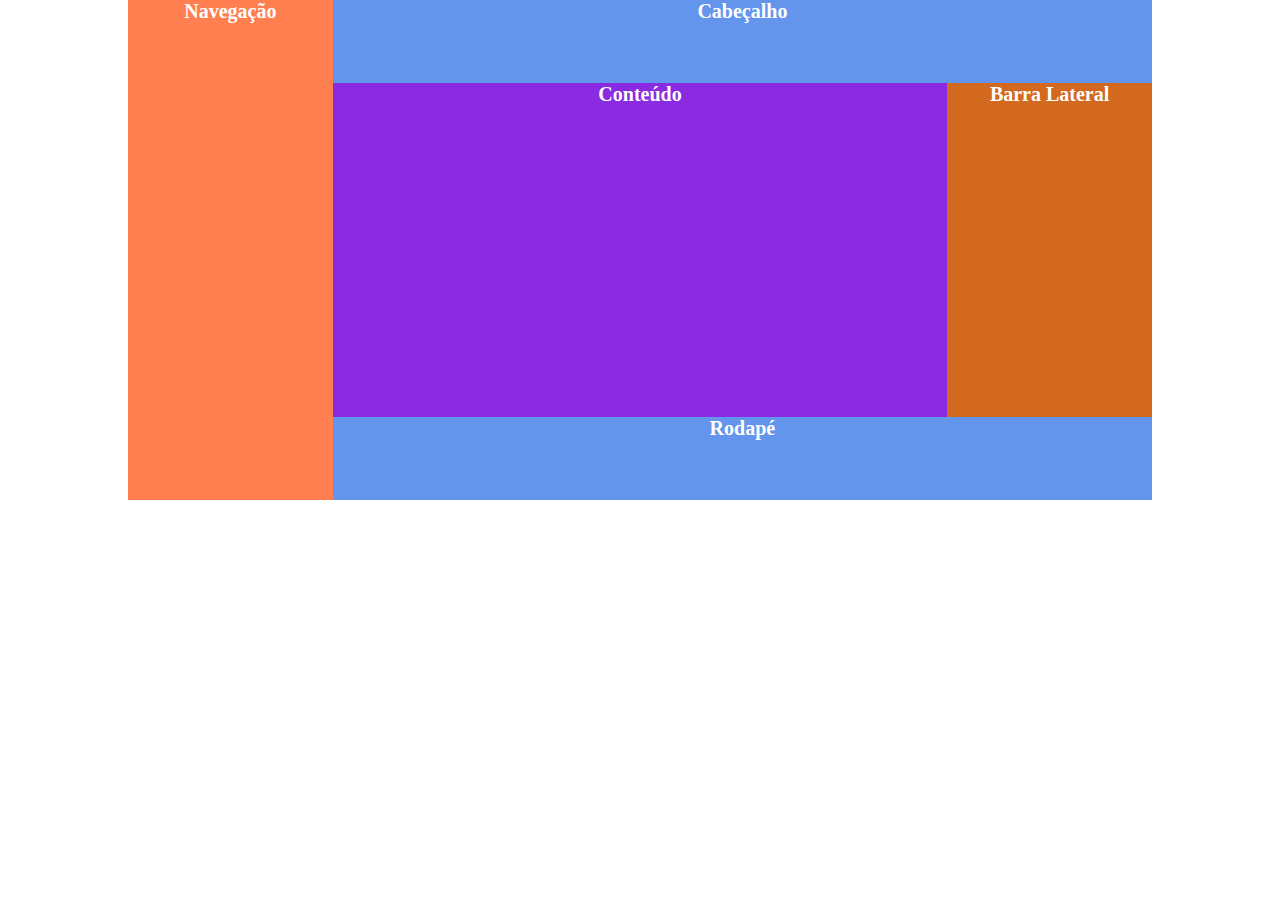
<file: test-layout1-3/index.html>
<!DOCTYPE html>
<html lang="pt_BR">

<head>
    <meta charset="UTF-8">
    <meta name="viewport" content="width=device-width, initial-scale=1.0">
    <meta http-equiv="X-UA-Compatible" content="ie=edge">
    <title>Teste - Layout</title>
    <link rel="stylesheet" href="css/style.css">
</head>

<body>
    <section class="corpo flex">
        <div class="nav flex-item-1">Navegação</div>
        <div class="direito flex-item-4 flex">
            <div class="cima flex-item-1">
                <div class="topo flex-item-1">Cabeçalho</div>
            </div>
            <div class="flex flex-item-4">
                <div class="conteudo flex-item-3">Conteúdo</div>
                <div class="barra flex-item-1">Barra Lateral</div>
            </div>
            <div class="flex-item-1">
                <div class="footer flex-item-1">Rodapé</div>
            </div>
        </div>

    </section>
</body>

</html>
</file>
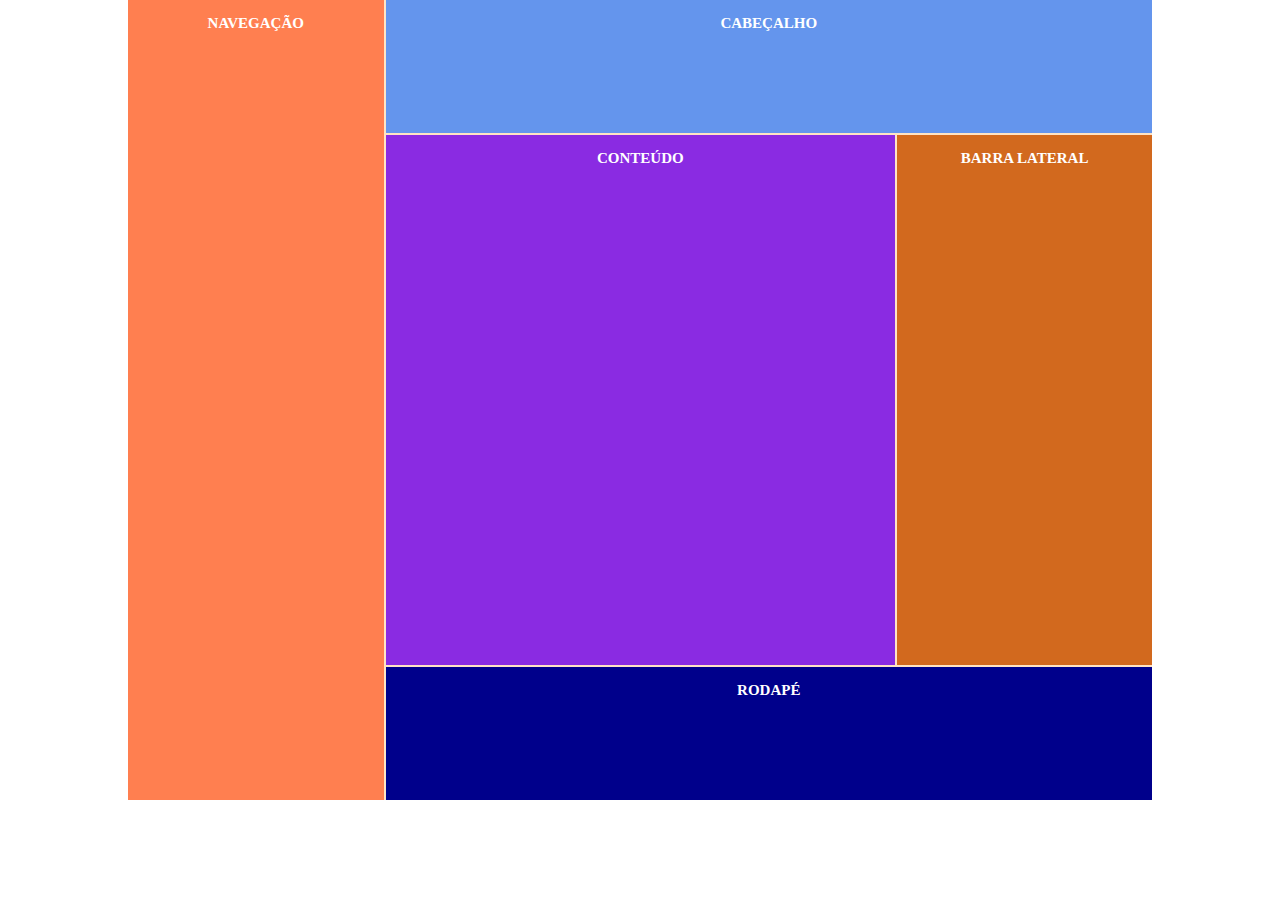
<file: teste-1-4/index.html>
<!DOCTYPE html>
<html lang="pt-BR">

<head>
    <meta charset="UTF-8">
    <meta name="viewport" content="width=device-width, initial-scale=1.0">
    <meta http-equiv="X-UA-Compatible" content="ie=edge">
    <title>Document</title>
    <link rel="stylesheet" href="css/style.css">
</head>

<body>
    <section class="corpo flex">
        <div class="nav flex-item-1">
            <p>Navegação</p>
        </div>
        <div class="direita flex-item-3 flex">
            <div class="topo flex-item-1">
                <p>Cabeçalho</p>
            </div>
            <div class="flex-item-4 flex">
                <div class="conteudo flex-item-4">
                    <p>Conteúdo</p>
                </div>
                <div class="barra flex-item-2">
                    <p>Barra Lateral</p>
                </div>
            </div>
            <div class="rodape flex-item-1">
                <p>Rodapé</p>
            </div>
        </div>
    </section>
</body>

</html>
</file>
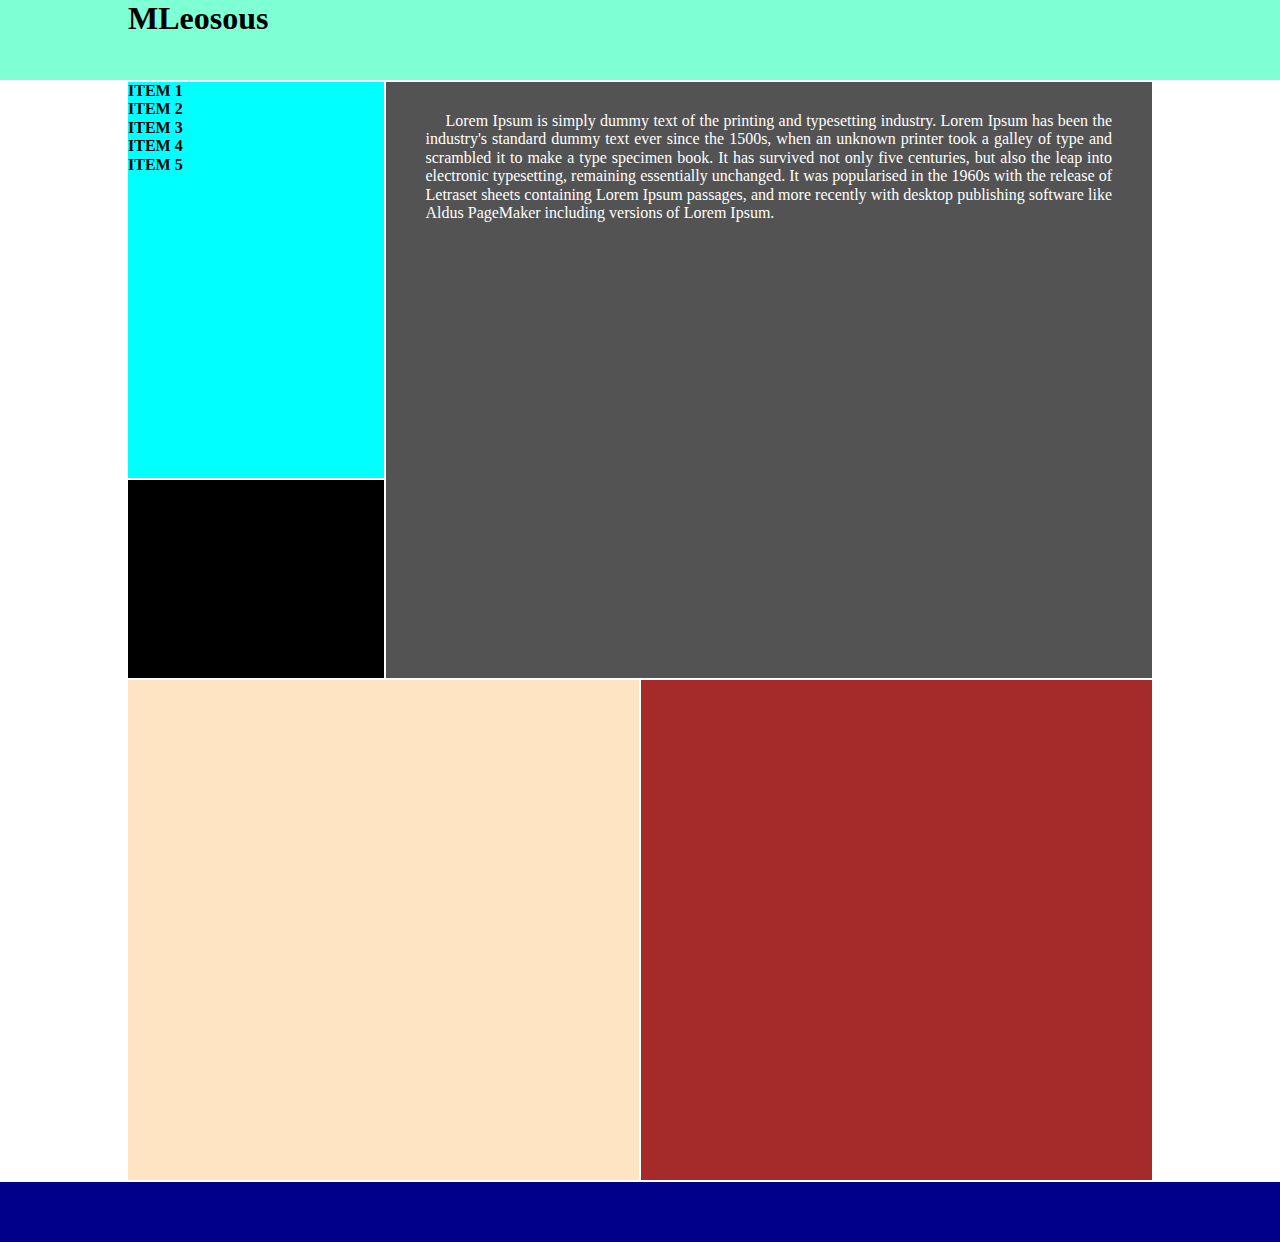
<file: teste1-2/index.html>
<!DOCTYPE html>
<html lang="pt-BR">

<head>
    <meta charset="UTF-8">
    <meta name="viewport" content="width=device-width, initial-scale=1.0">
    <meta http-equiv="X-UA-Compatible" content="ie=edge">
    <title>Layout - Teste 2</title>
    <link rel="stylesheet" href="css/style.css">
</head>

<body>
    <section class="topo">
        <h1 class="logo">MLeosous</h1>
    </section>
    <section class="corpo flex">
        <div class="esquerda flex flex-item-1">
            <div class="esquerda-cima flex-item-2">
                <ul class="menu-esquerdo">
                    <li><a href="">item 1</a></li>
                    <li><a href="">item 2</a></li>
                    <li><a href="">item 3</a></li>
                    <li><a href="">item 4</a></li>
                    <li><a href="">item 5</a></li>
                </ul>
            </div>
            <div class="esquerda-baixo flex-item-1"></div>
        </div>
        <div class="direita flex-item-3">
            <p>Lorem Ipsum is simply dummy text of the printing and typesetting industry. Lorem Ipsum has been the
                industry's standard dummy text ever since the 1500s, when an unknown printer took a galley of type and
                scrambled it to make a type specimen book. It has survived not only five centuries, but also the leap
                into electronic typesetting, remaining essentially unchanged. It was popularised in the 1960s with the
                release of Letraset sheets containing Lorem Ipsum passages, and more recently with desktop publishing
                software like Aldus PageMaker including versions of Lorem Ipsum.</p>
        </div>
    </section>
    <section class="info flex">
        <div class="info-esquerda flex-item-1"></div>
        <div class="info-direita flex-item-1"></div>
    </section>
    <section class="rodape"></section>
</body>

</html>
</file>
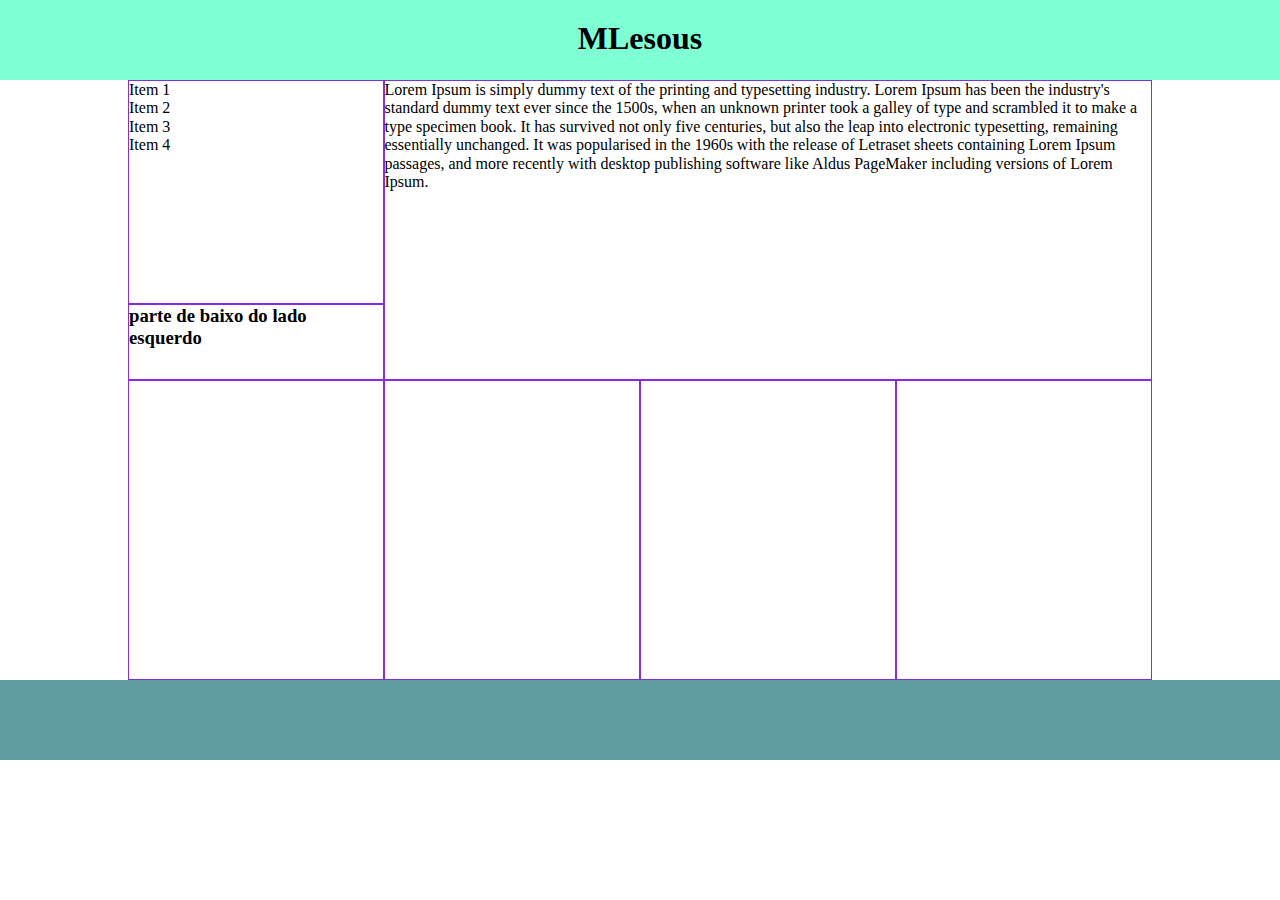
<file: teste1-5/index.html>
<!DOCTYPE html>
<html lang="pt-BR">

<head>
    <meta charset="UTF-8">
    <meta name="viewport" content="width=device-width, initial-scale=1.0">
    <meta http-equiv="X-UA-Compatible" content="ie=edge">
    <title>Document</title>
    <link rel="stylesheet" href="css/style.css">
</head>

<body>
    <section class="topo">
            <h1>MLesous</h1>
    </section>
    <section class="flex corpo">
        <section class="flex-1 flex col-esquerda">
            <div class="cima flex-3">
                <p>Item 1</p>
                <p>Item 2</p>
                <p>Item 3</p>
                <p>Item 4</p>
            </div>
            <div class="baixo flex-1">
                <h3>parte de baixo do lado esquerdo</h3>
            </div>
        </section>
        <div class="flex-3 direita">
            <p>Lorem Ipsum is simply dummy text of the printing and typesetting industry. Lorem Ipsum has been the
                industry's standard dummy text ever since the 1500s, when an unknown printer took a galley of type and
                scrambled it to make a type specimen book. It has survived not only five centuries, but also the leap
                into electronic typesetting, remaining essentially unchanged. It was popularised in the 1960s with the
                release of Letraset sheets containing Lorem Ipsum passages, and more recently with desktop publishing
                software like Aldus PageMaker including versions of Lorem Ipsum.</p>
        </div>
    </section>
    <section class="noticia flex">
        <div class="flex-1"></div>
        <div class="flex-1"></div>
        <div class="flex-1"></div>
        <div class="flex-1"></div>
    </section>
    <footer></footer>

</body>

</html>
</file>
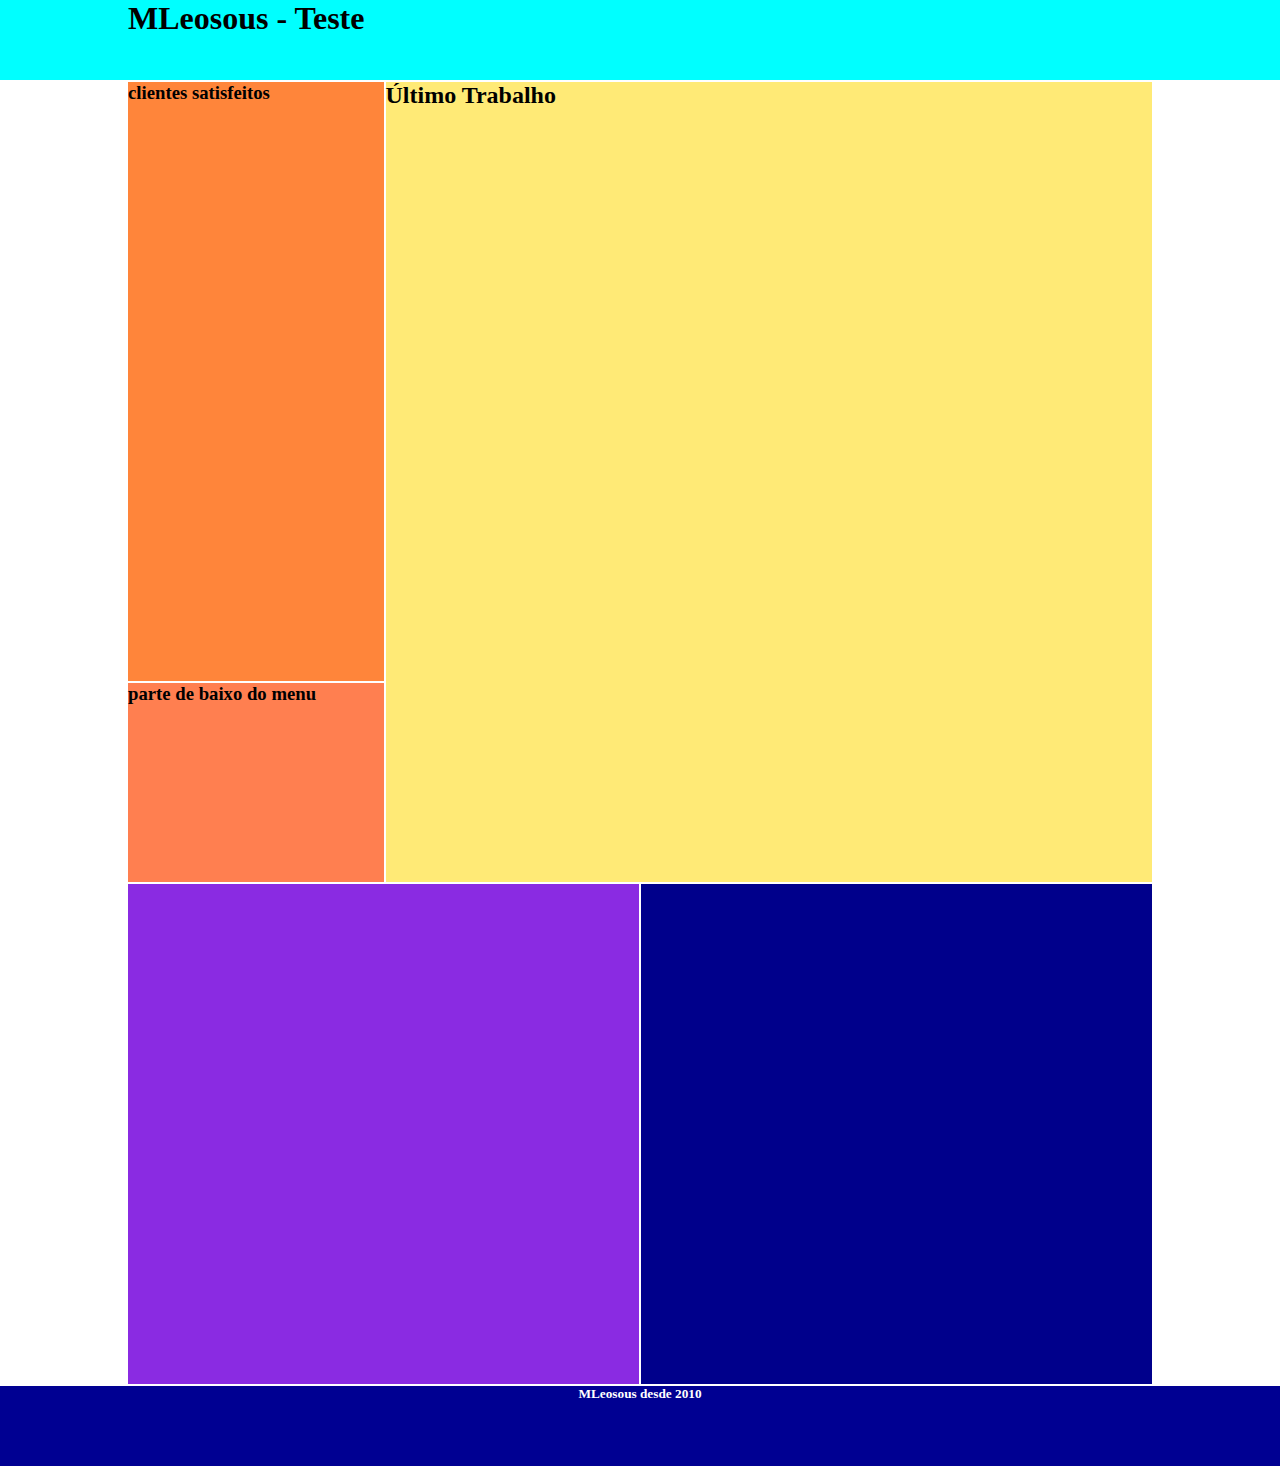
<file: teste1/index.html>
<!DOCTYPE html>
<html lang="pt-BR">
<head>
    <meta charset="UTF-8">
    <meta name="viewport" content="width=device-width, initial-scale=1.0">
    <meta http-equiv="X-UA-Compatible" content="ie=edge">
    <link rel="stylesheet" href="css/style.css">
    <title>Teste de Layout</title>
</head>
<body>
    <section class="topo">
        <div>
        <h1 class="logo">MLeosous - Teste</h1>
        </div>
    </section>
    <section class="corpo flex">
        <div class="corpo-esquerda flex flex-item-1">
            <div class="esquerda-cima flex-item-3">
                <h3 class="clientes">clientes satisfeitos</h3>
            </div>
            <div class="esquerda-baixo flex-item-1">
                <h3>parte de baixo do menu</h3>
            </div>
        </div>
        <div class="corpo-direita conteudo flex-item-3">
            <h2 class="trabalho">Último Trabalho</h2>
        </div>
    </section>
    <section class="info flex">
        <div class="info-esquerda flex-item-1"></div>
        <div class="info-direita flex-item-1"></div>
    </section>
    <section class="rodape">
        <h5 class="texto-rodape">MLeosous desde 2010</h5>
    </section>
</body>
</html>
</file>
<file: test-layout1-3/css/style.css>
@import url('normalize.css');

*{
    box-sizing: border-box;
    padding: 0;
    margin: 0;
}

h1{
    margin: 0;
}

body{
    margin: 0;
    font-size: 20px;
    font-weight: bolder;
    color: white;
    text-align: center;
}

.flex{
    display: flex;
}

.flex-item-1{
    flex: 1;
}

.flex-item-2{
    flex: 2;
}

.flex-item-3{
    flex: 3;
}

.flex-item-4{
    flex: 4;
}

.topo{
    background-color: cornflowerblue;
    height: 100%; 
}

.corpo{
    width: 80%;
    height: 500px;
    margin: 0 auto;
}

.conteudo{
    background-color: blueviolet;
}

.barra{
    background-color: chocolate;
}

.nav{
    background-color: coral;
}

.footer{
     background-color: cornflowerblue;
     height: 100%;
}

.direito{
    flex-direction: column;
}
</file>
<file: teste-1-4/css/style.css>
@import url('normalize.css');

*{
    box-sizing: border-box;
}

.flex{
    display: flex;
}

.flex-item-1{
    flex: 1;
}

.flex-item-2{
    flex: 2;
}

.flex-item-3{
    flex: 3;
}

.flex-item-4{
    flex: 4;
}

.corpo{
    width: 80%;
    height: 800px;
    margin: 0 auto;
    text-align: center;
    color: white;
    font-size: 15px;
    font-weight: bolder;
    text-transform: uppercase;
    background-color: bisque;
}

.nav{
    background-color: coral;
    width: 100%;
    margin-right: 2px;
}

.direita{
    flex-direction: column;
}

.topo{
    background-color: cornflowerblue;
}

.conteudo{
    background-color: blueviolet;
    margin: 2px 0;
}

.barra{
    background-color: chocolate;
    margin: 2px 0 2px 2px;
}

.rodape{
    background-color: darkblue;
}
</file>
<file: teste1-2/css/style.css>
@import url('normalize.css');

*{
    box-sizing: border-box;
    margin: 0;
    padding: 0;
}

.flex{
    display: flex;
}

.flex-item-1{
    flex: 1;
}

.flex-item-2{
    flex: 2;
}

.flex-item-3{
    flex: 3;
}

.topo{
    width: 100%;
    height: 80px;
    background-color: aquamarine;
}

.logo{
    width: 80%;
    margin: 0 auto;
}

.corpo{
    width: 80%;
    height: 600px;
    margin: 0 auto;
}

.esquerda{
   flex-direction: column;
}

.esquerda-cima{
    background-color: aqua;
    margin: 2px 0;
}

.menu-esquerdo{
    text-transform: uppercase;
    font-weight: bolder;
    list-style: none;
}

.menu-esquerdo a{
    text-decoration: none;
    color: black;
}

.menu-esquerdo a:hover{
    color: orange;
}

.esquerda-baixo{
    background-color: black;
    margin-bottom: 2px;
}

.direita{
    background-color: rgb(83, 83, 83);
    margin: 2px 0 2px 2px;
    color: white;
    text-align: justify;
    text-indent: 20px;
}

.direita p{
    padding: 30px 40px;
}

.info{
    width: 80%;
    height: 500px;
    margin: 0 auto;
}

.info-esquerda{
    background-color: bisque;
    margin-right: 2px;
}

.info-direita{
    background-color: brown;
}

.rodape{
    width: 100%;
    height: 60px;
    background-color: darkblue;
    margin-top: 2px;
}
</file>
<file: teste1-5/css/style.css>
@import url('normalize.css');

*{
    box-sizing: border-box;
    margin: 0;
    padding: 0;
}

.flex{
    display: flex;
}

.flex-1{
    flex: 1;
}

.flex-2{
    flex: 2;
}

.flex-3{
    flex: 3;
}

.flex-4{
    flex: 4;
}

section{
    width: 80%;
    margin: 0 auto;
}

.topo{
    background-color: aquamarine;
    width: 100%;
    height: 80px;
}

.topo h1{
    margin-top: 0;
    text-align: center;
    padding-top: 20px;
}

.corpo{
    height: 300px;
}

.col-esquerda{
    flex-direction: column;
}

.noticia{
    height: 300px;
}

div{
    border: 1px solid blueviolet;
}

footer{
    background-color: cadetblue;
    height: 80px;
}
</file>
<file: teste1/css/style.css>
@import url("normalize.css");

*{
    box-sizing: border-box;
}

body{
    background-color: white;
}

h1,h2,h3,h4,h5,h6{
    margin: 0 auto;
}

.flex{
    display: flex;
}

.flex-item-1{
    flex: 1;
}

.flex-item-2{
    flex: 2;
}

.flex-item-3{
    flex: 3;
}

.topo{
    height: 80px;
    margin: 0 auto;
    background-color: aqua;
}

.logo{
    width: 80%;
}

.corpo{
    width: 80%;
    height: 800px;
    margin: 2px auto;
    background-color: white
}

.corpo-esquerda{
    flex-direction: column;
    margin: 0 2px 0 0;
}

.esquerda-cima{
    background-color: rgb(255, 133, 58);
    margin: 0 0 2px 0;
}

.esquerda-baixo{
    background-color: coral;
}

.corpo-direita{
    background-color: rgb(255, 234, 118);
}
.info{
    width: 80%;
    height: 500px;
    margin: 2px auto;
}

.info-esquerda{
    background-color: blueviolet;
    margin: 0 1px 0 0;
}

.info-direita{
    background-color: darkblue;
    margin: 0 0 0 1px;
}

.rodape{
    width: 100%;
    height: 80px;
    background-color: rgb(0, 0, 146);
}

.texto-rodape{
    text-align: center;
    color: white; 
}
</file>
